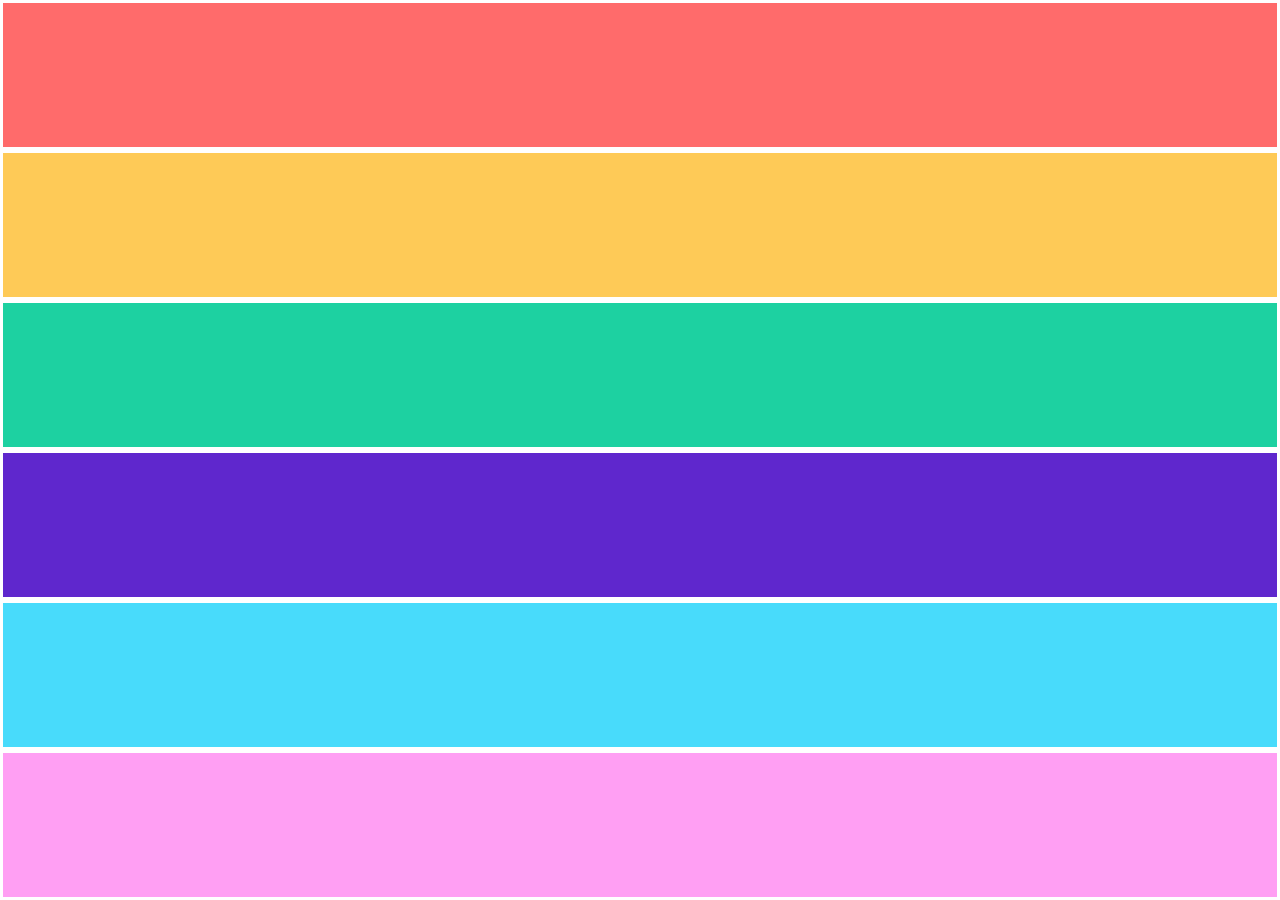
<file: index.html>
<!DOCTYPE html>
<html lang="ko">
<head>
	<meta charse="UTF-8">
	<meta name="viewport" content="width=device-width,initial-scale=1.0">
	<meta name="description" content="6개의 구획으로 나뉘어진 반응형 웹페이지 만들기">
	<title>colorful layout</title>
	<meta name="keywords" content="디자인,구획,색깔,웹페이지">
	<link rel="stylesheet" href="layout_02.css">
	
	<!-- Google / Search Engine Tags -->
    <meta itemprop="name" content="colorful layout" />
    <meta itemprop="description" content="6개의 구획으로 나뉘어진 반응형 웹페이지 만들기" />
    <meta itemprop="image" content="" />

    <!-- Facebook Meta Tags -->
    <meta property="og:url" content="https://hoangnguyen-bit.github.io/layout/" />
    <meta property="og:type" content="website" />
    <meta property="og:title" content="colorful layout" />
    <meta property="og:description" content="6개의 구획으로 나뉘어진 반응형 웹페이지 만들기" />
    <meta property="og:image" content="" />

    <!-- Twitter Meta Tags -->
    <meta name="twitter:card" content="summary_large_image" />
    <meta name="twitter:title" content="colorful layout" />
    <meta name="twitter:description" content="6개의 구획으로 나뉘어진 반응형 웹페이지 만들기" />
    <meta name="twitter:image" content="" />
</head>
<body>
	<section class="red"></section>
	<section class="yellow"></section>
	<section class="green"></section>
	<section class="purple"></section>
	<section class="blue"></section>
	<section class="pink"></section>
</body>
</html>
</file>
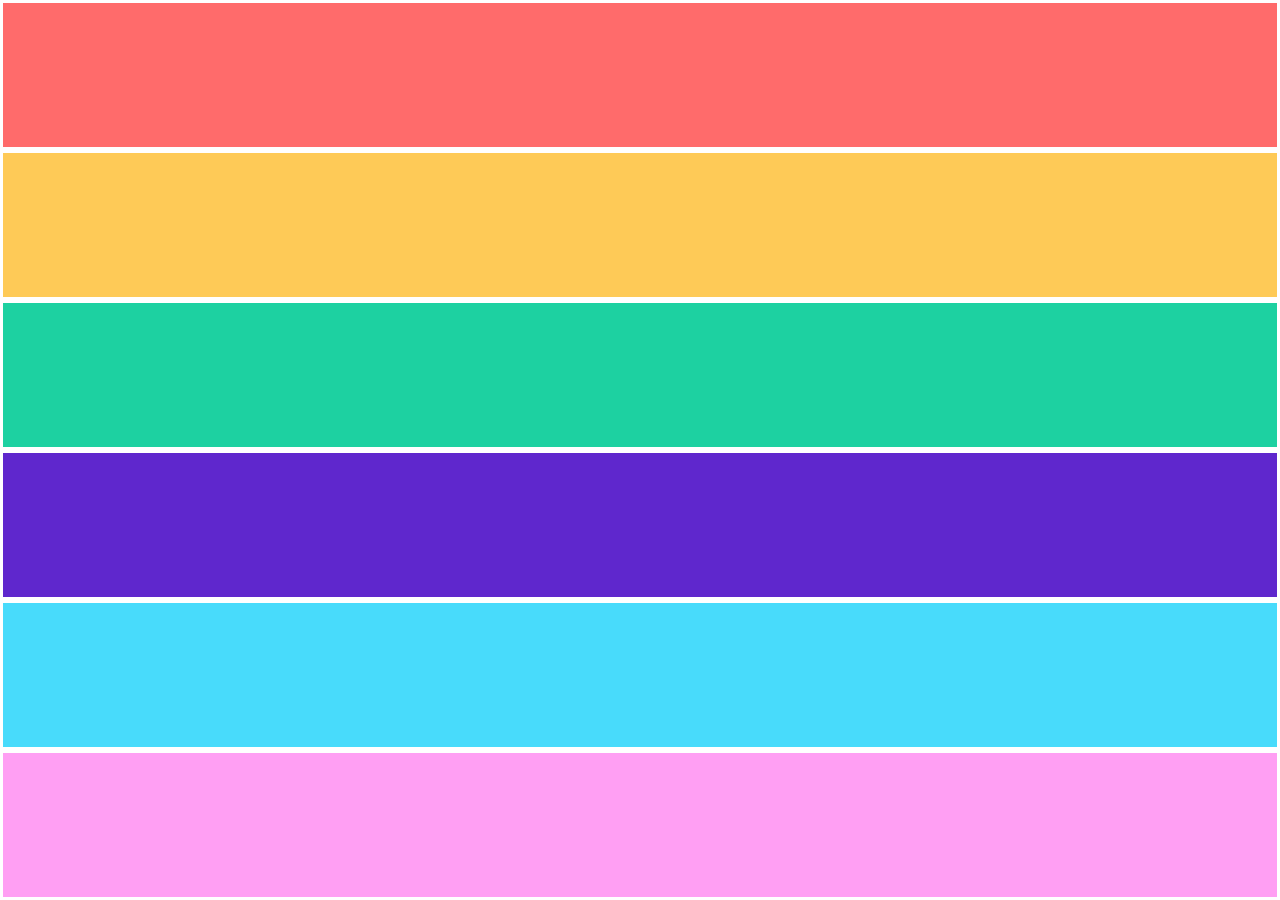
<file: layout_02.html>
<!DOCTYPE html>
<html lang="ko">
<head>
	<meta charse="UTF-8">
	<meta name="viewport" content="width=device-width,initial-scale=1.0">
	<meta name="description" content="6개의 구획으로 나뉘어진 반응형 웹페이지 만들기">
	<title>colorful layout</title>
	<meta name="keywords" content="디자인,구획,색깔,웹페이지">
	<link rel="stylesheet" href="layout_02.css">
</head>
<body>
	<section class="red"></section>
	<section class="yellow"></section>
	<section class="green"></section>
	<section class="purple"></section>
	<section class="blue"></section>
	<section class="pink"></section>
</body>
</html>
</file>
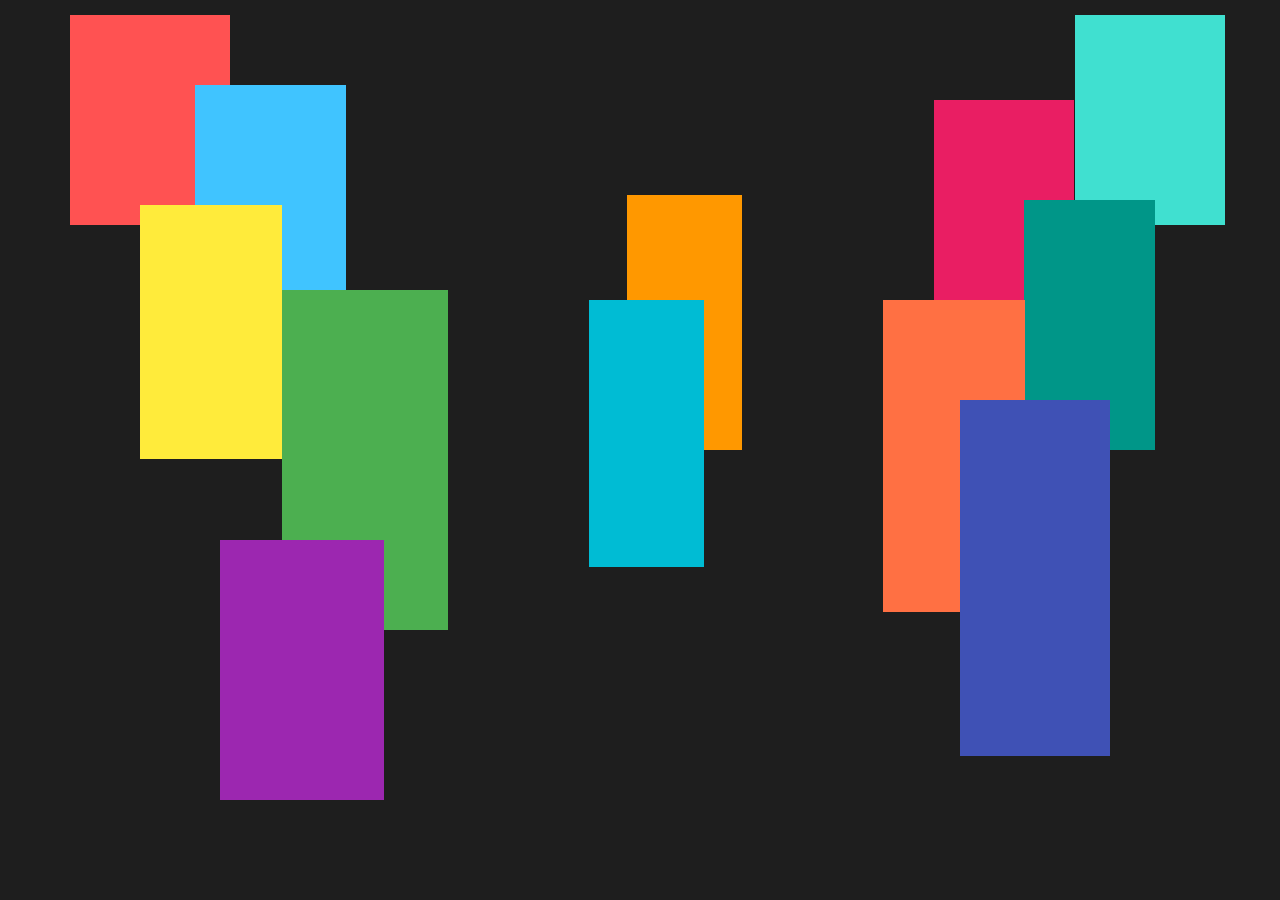
<file: meta.html>
<!DOCTYPE html>
<html lang="ko">
<head>
    <meta charset="UTF-8">
    <meta name="viewport" content="width=device-width, initial-scale=1.0">
    <title>colorful layout</title>
    <meta name="description" content="화려한 색상의 블록으로 구성된 레이아웃을 만들다">
    <meta name="keywords" content="레이아웃, 색상 블록,css,디자인">
    <link rel="stylesheet" href="ng02.css">
</head>

<body>
    <section class="block1"></section>

    <section class="block2"></section>

    <section class="block3"></section>

    <section class="block4"></section>

    <section class="block5"></section>

    <section class="block6"></section>

    <section class="block7"></section>

    <section class="block8"></section>

    <section class="block9"></section>

    <section class="block10"></section>

    <section class="block11"></section>

    <section class="block12"></section>
</body>
</html>
</file>
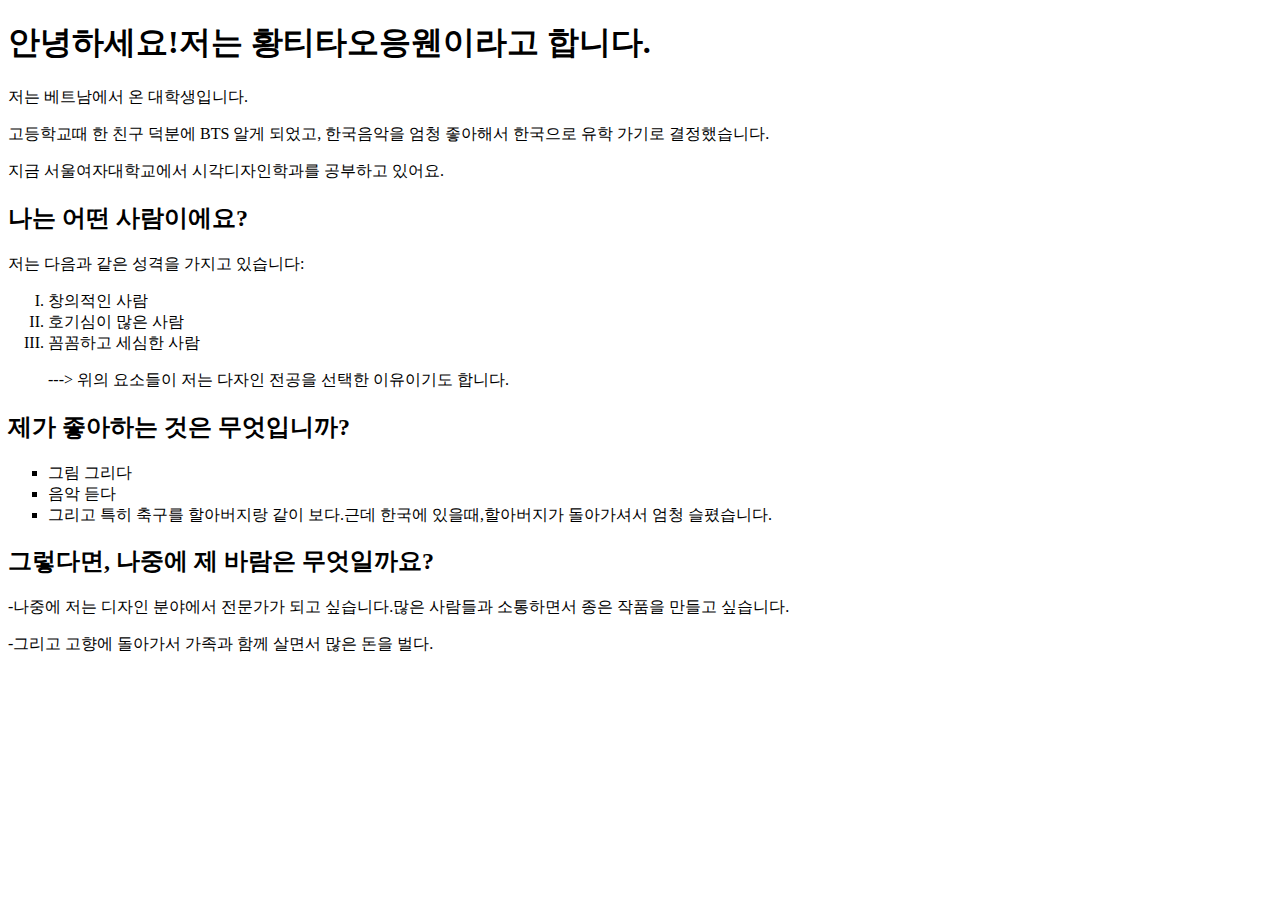
<file: 황티타오응웬.html>
<!DOCTYPE html>
<html lang="ko">
<head>
	<meta charset="UTF-8">
	<title>자기소개</title>
	<meta name="viewpost" content="width=device-width,initial=scale=1.0">
</head>
<body> 
		<h1>안녕하세요!저는 황티타오응웬이라고 합니다.</h1>
            <p>저는 베트남에서 온 대학생입니다.</p>
			<p>고등학교때 한 친구 덕분에 BTS 알게 되었고, 한국음악을 엄청 좋아해서 한국으로 유학 가기로 결정했습니다.</p> 
			<p>지금 서울여자대학교에서 시각디자인학과를 공부하고 있어요.</p>

			
		<h2>나는 어떤 사람이에요?</h2>
		<p>저는 다음과 같은 성격을 가지고 있습니다:</p>		  
		<ol type="I">
			 <li>창의적인 사람</li>
			 <li>호기심이 많은 사람</li>
			 <li>꼼꼼하고 세심한 사람</li>
			 <p>---> 위의 요소들이 저는 다자인 전공을 선택한 이유이기도 합니다.</p>
		 </ol>
		 
		 <h2>제가 좋아하는 것은 무엇입니까?</h2>
		   <ul style="list-style-type:square;">
			    <li>그림 그리다</li>
			    <li>음악 듣다</li>
			    <li>그리고 특히 축구를 할아버지랑 같이 보다.근데 한국에 있을때,할아버지가 돌아가셔서 엄청 슬폈습니다.</li>
		   </ul>

		 <h2>그렇다면, 나중에 제 바람은 무엇일까요?</h2>
		 	  <p>-나중에 저는 디자인 분야에서 전문가가 되고 싶습니다.많은 사람들과 소통하면서 종은   작품을 만들고 싶습니다.</p>
		 	  <p>-그리고 고향에 돌아가서 가족과 함께 살면서 많은 돈을 벌다.</p>

     </body>
 </html>
</file>
<file: layout_02.css>
* {
  margin: 0;
  padding: 0;
  box-sizing: border-box;
}

html,body {
    height: 100%;
}

section {
	  display: flex;
    flex-direction: column; 
    width: 100%;
    height: calc(100% / 6); 
    border: 3px solid white;
}


.red { background-color: #ff6b6b; }
.yellow { background-color: #feca57; }
.green { background-color: #1dd1a1; }
.purple { background-color: #5f27cd; }
.blue { background-color: #48dbfb; }
.pink { background-color: #ff9ff3; }
  

   
@media screen and (max-width: 768px) {
  .red {
    position: absolute;
    background-color: #ff6b6b;
    width: 50%;
    height: 40%;
    top: 0;
    left: 0;
  }

  .yellow {
    position: absolute;
    background-color:  #feca57;
    width: 50%;
    height: 40%;
    top: 0;
    right: 0;
  }

  .green {
    position: absolute;
    background-color: #1dd1a1;
    width: 30%;
    height: 40%;
    top: 40%;
    left: 0;
  }

  .purple {
    position: absolute;
    background-color: #5f27cd;
    width: 70%;
    height: 30%;
    top: 40%;
    right: 0;
  }

  .blue {
    position: absolute;
    background-color: #48dbfb;
    width: 30%;
    height: 30%;
    bottom: 0;
    left: 0;
  }

  .pink {
    position: absolute;
    background-color: #ff9ff3;
    width: 70%;
    height: 30%;
    bottom: 0;
    right: 0;
  }
</file>
<file: ng02.css>
body{
	background-color: #1e1e1e;
}

.block1{
	position: absolute;
	background-color: #ff5252;
	top: 15px;
	left: 70px;
	right: 82%;
	bottom: 75%;
}

.block2{
	position: absolute;
	background-color: #40c4ff;
	left: 195px;
	top: 85px;
	bottom: 62%;
	right: 73%;
}
.block3{
	position: absolute;
	background-color: #ffeb3b;
	right: 78%;
	top: 205px;
	bottom: 49%;
	left: 140px;
}

.block4{
	position: absolute;
	background-color: #4caf50;
	top: 290px;
	bottom: 30%;
	right: 65%;
	left: 282px;
}

.block5{
	position: absolute;
	background-color: #9c27b0;
	top: 60%;
	bottom: 100px;
	right: 70%;
	left: 220px;
}

.block6{
	position: absolute;
	background-color: #ff9800;
	top: 195px;
	bottom: 50%;
	right: 42%;
	left: 49%;
}

.block7{
	position: absolute;
	background-color: #00bcd4;
	top: 300px;
	bottom: 37%;
	right: 45%;
	left: 46%;
}

.block8{
	position: absolute;
	background-color: #40e0d0;
	top: 15px;
	bottom: 75%;
	right: 55px;
	left: 84%;
}

.block9{
	position: absolute;
	background-color: #e91e63;
	top: 100px;
	bottom: 63%;
	right: 206px;
	left: 73%;
}

.block10{
	position: absolute;
	background-color: #009688;
	top: 200px;
	bottom: 50%;
	right: 125px;
	left: 80%;
}
 .block11{
 	position: absolute;
 	background-color: #ff7043;
 	top: 300px;
 	bottom: 32%;
 	right: 255px;
 	left: 69%;
 }

 .block12{
 	position: absolute;
 	background-color: #3f51b5;
 	top: 400px;
 	bottom: 16%;
 	right: 170px;
 	left: 75%;
 }
</file>
